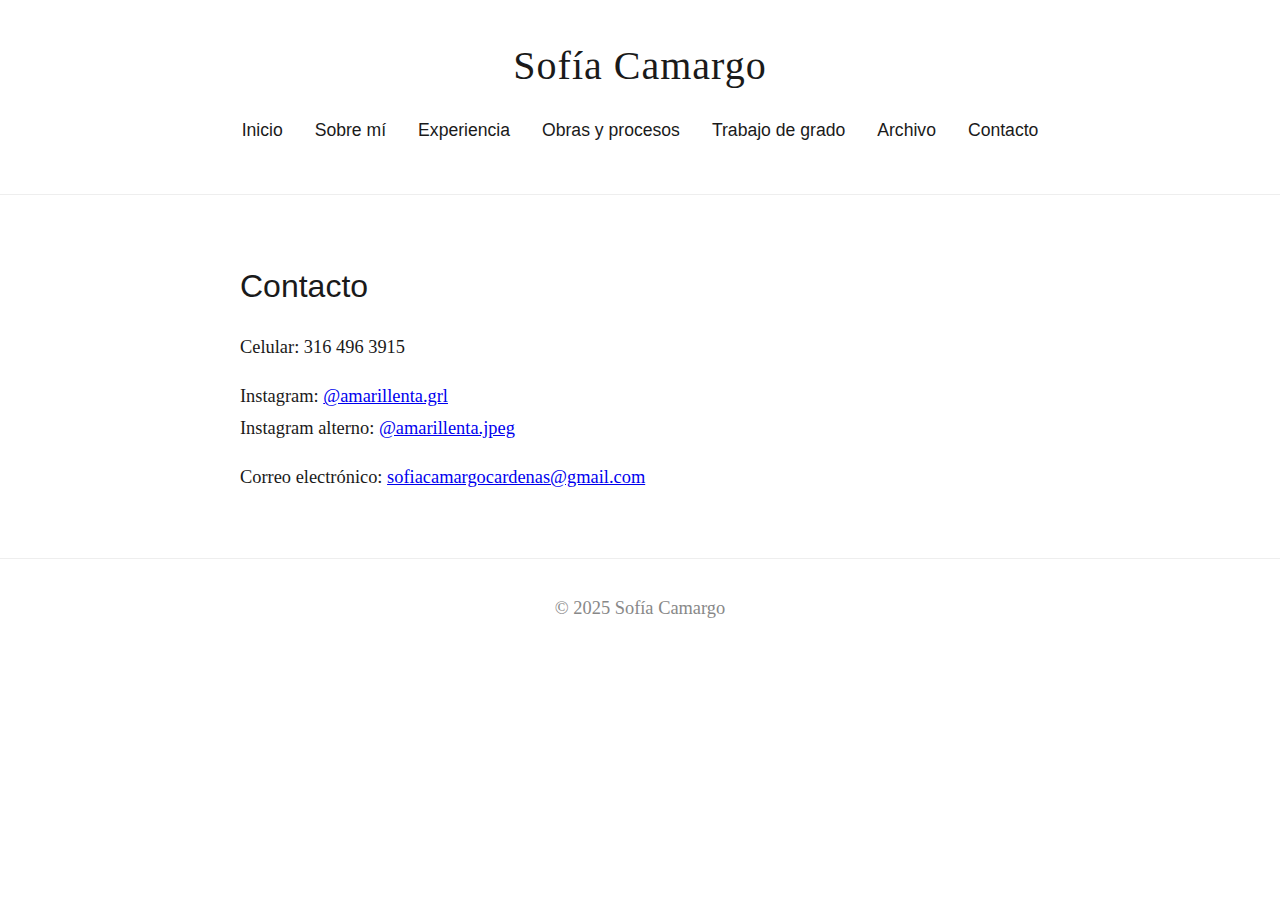
<file: contacto.html>
<!DOCTYPE html>
<html lang="es">
<head>
  <meta charset="UTF-8">
  <meta name="viewport" content="width=device-width, initial-scale=1.0">
  <title>Contacto – Sofía Camargo</title>
  <link href="https://fonts.googleapis.com/css2?family=DM+Sans&display=swap" rel="stylesheet">
  <link rel="stylesheet" href="style.css">
</head>
<body>
  <header>
    <h1>Sofía Camargo</h1>
    <nav>
      <ul>
        <li><a href="index.html">Inicio</a></li>
        <li><a href="sobre.html">Sobre mí</a></li>
        <li><a href="experiencia.html">Experiencia</a></li>
        <li><a href="obras.html">Obras y procesos</a></li>
        <li><a href="grado.html">Trabajo de grado</a></li>
        <li><a href="archivo.html">Archivo</a></li>
        <li><a href="contacto.html">Contacto</a></li>
      </ul>
    </nav>
  </header>

  <main>
    <section>
      <h2>Contacto</h2>
      <p><strong>Celular:</strong> 316 496 3915</p>
      <p><strong>Instagram:</strong> <a href="https://instagram.com/amarillenta.grl" target="_blank">@amarillenta.grl</a><br>
      <strong>Instagram alterno:</strong> <a href="https://instagram.com/amarillenta.jpeg" target="_blank">@amarillenta.jpeg</a></p>
      <p><strong>Correo electrónico:</strong> <a href="mailto:sofiacamargocardenas@gmail.com">sofiacamargocardenas@gmail.com</a></p>
    </section>
  </main>

  <footer>
    <p>&copy; 2025 Sofía Camargo</p>
  </footer>
</body>
</html>
</file>
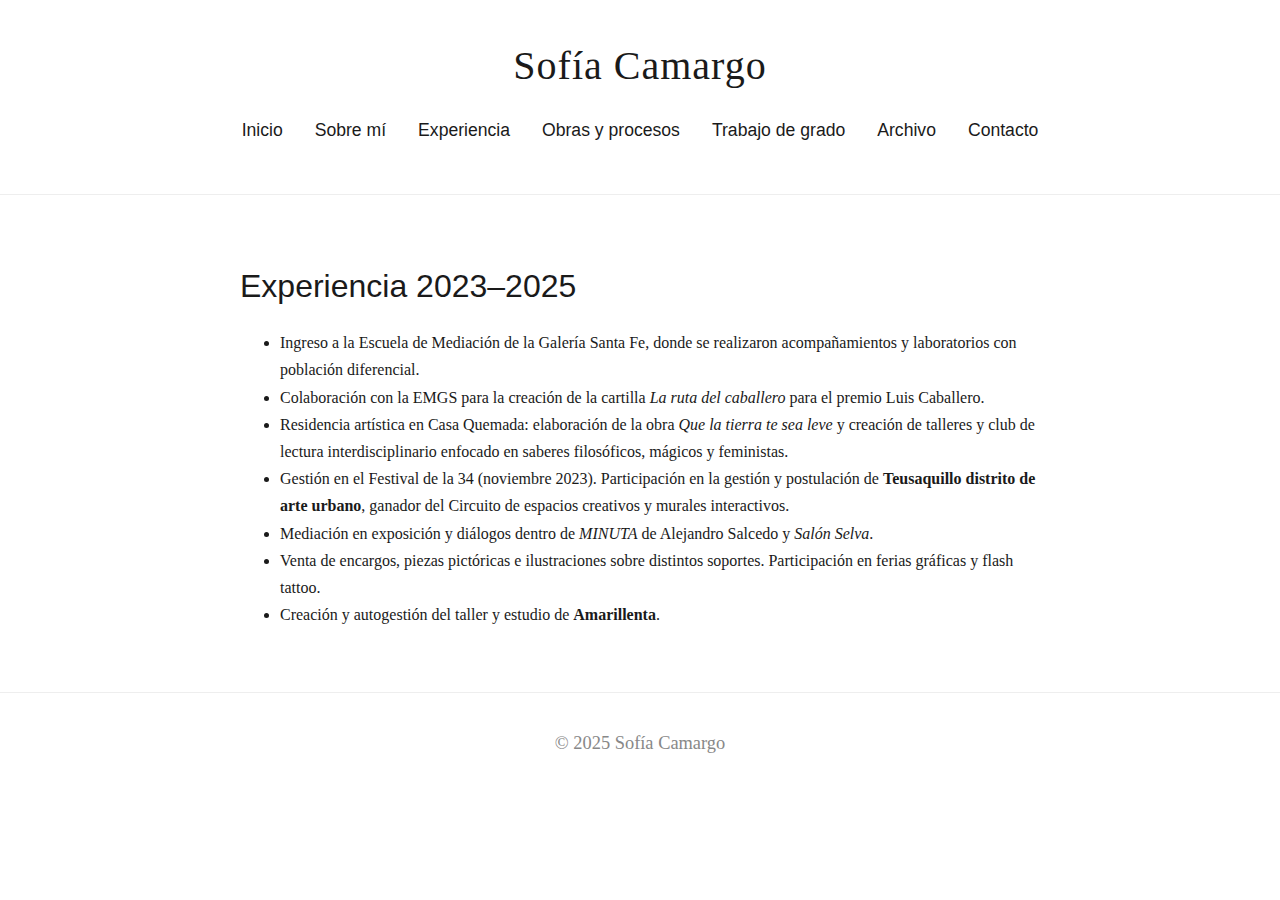
<file: experiencia.html>
<!DOCTYPE html>
<html lang="es">
<head>
  <meta charset="UTF-8">
  <meta name="viewport" content="width=device-width, initial-scale=1.0">
  <title>Experiencia – Sofía Camargo</title>
  <link href="https://fonts.googleapis.com/css2?family=DM+Sans&display=swap" rel="stylesheet">
  <link rel="stylesheet" href="style.css">
</head>
<body>
  <header>
    <h1>Sofía Camargo</h1>
    <nav>
      <ul>
        <li><a href="index.html">Inicio</a></li>
        <li><a href="sobre.html">Sobre mí</a></li>
        <li><a href="experiencia.html">Experiencia</a></li>
        <li><a href="obras.html">Obras y procesos</a></li>
        <li><a href="grado.html">Trabajo de grado</a></li>
        <li><a href="archivo.html">Archivo</a></li>
        <li><a href="contacto.html">Contacto</a></li>
      </ul>
    </nav>
  </header>

  <main>
    <section>
      <h2>Experiencia 2023–2025</h2>
      <ul>
        <li>Ingreso a la Escuela de Mediación de la Galería Santa Fe, donde se realizaron acompañamientos y laboratorios con población diferencial.</li>
        <li>Colaboración con la EMGS para la creación de la cartilla <em>La ruta del caballero</em> para el premio Luis Caballero.</li>
        <li>Residencia artística en Casa Quemada: elaboración de la obra <em>Que la tierra te sea leve</em> y creación de talleres y club de lectura interdisciplinario enfocado en saberes filosóficos, mágicos y feministas.</li>
        <li>Gestión en el Festival de la 34 (noviembre 2023). Participación en la gestión y postulación de <strong>Teusaquillo distrito de arte urbano</strong>, ganador del Circuito de espacios creativos y murales interactivos.</li>
        <li>Mediación en exposición y diálogos dentro de <em>MINUTA</em> de Alejandro Salcedo y <em>Salón Selva</em>.</li>
        <li>Venta de encargos, piezas pictóricas e ilustraciones sobre distintos soportes. Participación en ferias gráficas y flash tattoo.</li>
        <li>Creación y autogestión del taller y estudio de <strong>Amarillenta</strong>.</li>
      </ul>
    </section>
  </main>

  <footer>
    <p>&copy; 2025 Sofía Camargo</p>
  </footer>
</body>
</html>
</file>
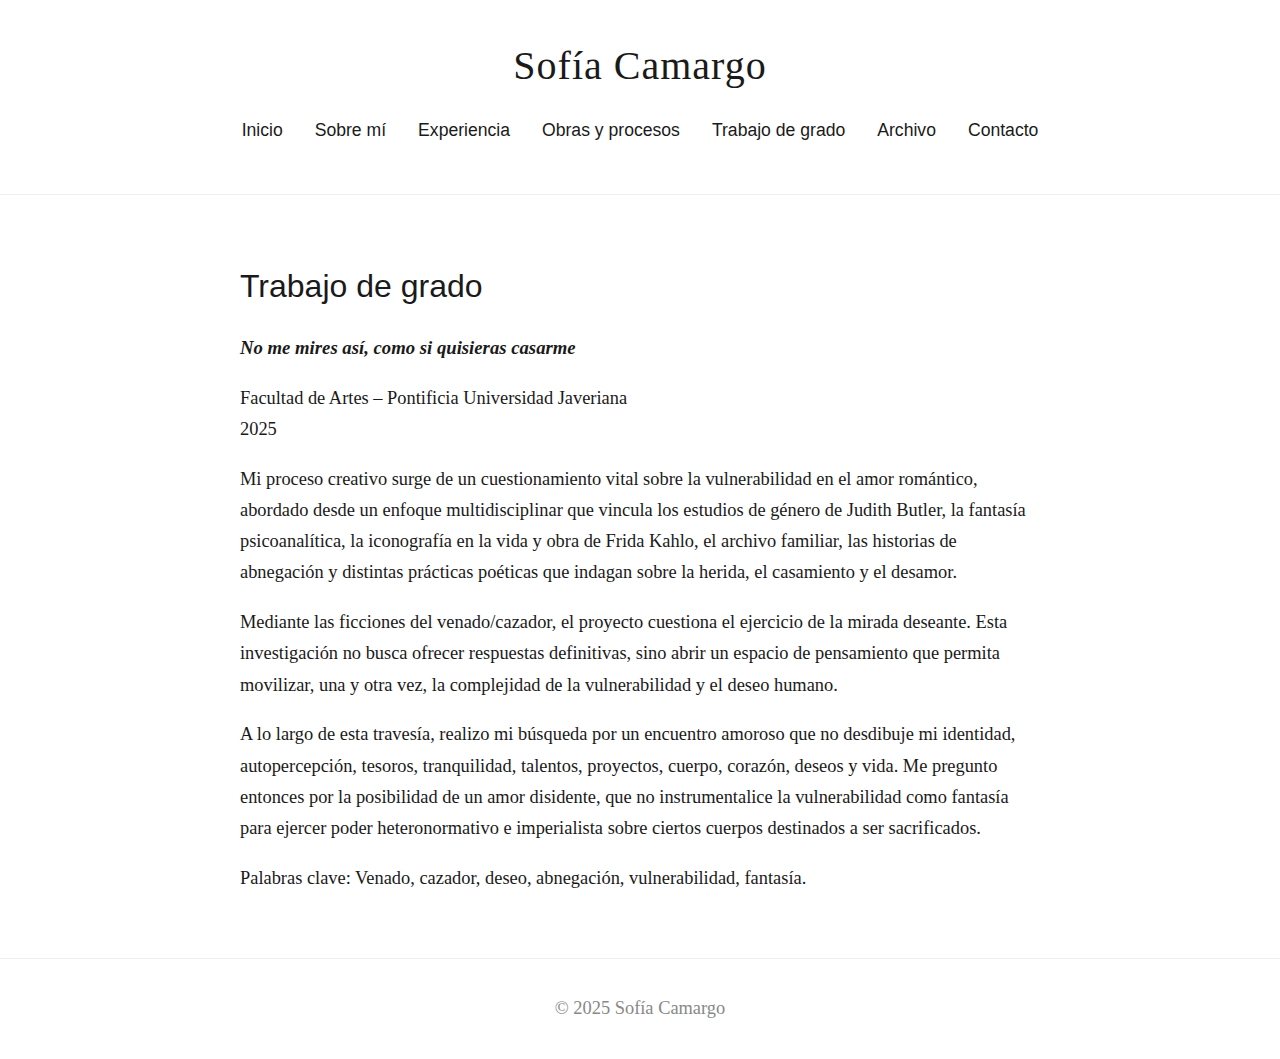
<file: grado.html>
<!DOCTYPE html>
<html lang="es">
<head>
  <meta charset="UTF-8">
  <meta name="viewport" content="width=device-width, initial-scale=1.0">
  <title>Trabajo de grado – Sofía Camargo</title>
  <link href="https://fonts.googleapis.com/css2?family=DM+Sans&display=swap" rel="stylesheet">
  <link rel="stylesheet" href="style.css">
</head>
<body>
  <header>
    <h1>Sofía Camargo</h1>
    <nav>
      <ul>
        <li><a href="index.html">Inicio</a></li>
        <li><a href="sobre.html">Sobre mí</a></li>
        <li><a href="experiencia.html">Experiencia</a></li>
        <li><a href="obras.html">Obras y procesos</a></li>
        <li><a href="grado.html">Trabajo de grado</a></li>
        <li><a href="archivo.html">Archivo</a></li>
        <li><a href="contacto.html">Contacto</a></li>
      </ul>
    </nav>
  </header>

  <main>
    <section>
      <h2>Trabajo de grado</h2>
      <h3><em>No me mires así, como si quisieras casarme</em></h3>
      <p><strong>Facultad de Artes – Pontificia Universidad Javeriana</strong><br>2025</p>

      <p>Mi proceso creativo surge de un cuestionamiento vital sobre la vulnerabilidad en el amor romántico, abordado desde un enfoque multidisciplinar que vincula los estudios de género de Judith Butler, la fantasía psicoanalítica, la iconografía en la vida y obra de Frida Kahlo, el archivo familiar, las historias de abnegación y distintas prácticas poéticas que indagan sobre la herida, el casamiento y el desamor.</p>

      <p>Mediante las ficciones del venado/cazador, el proyecto cuestiona el ejercicio de la mirada deseante. Esta investigación no busca ofrecer respuestas definitivas, sino abrir un espacio de pensamiento que permita movilizar, una y otra vez, la complejidad de la vulnerabilidad y el deseo humano.</p>

      <p>A lo largo de esta travesía, realizo mi búsqueda por un encuentro amoroso que no desdibuje mi identidad, autopercepción, tesoros, tranquilidad, talentos, proyectos, cuerpo, corazón, deseos y vida. Me pregunto entonces por la posibilidad de un amor disidente, que no instrumentalice la vulnerabilidad como fantasía para ejercer poder heteronormativo e imperialista sobre ciertos cuerpos destinados a ser sacrificados.</p>

      <p><strong>Palabras clave:</strong> Venado, cazador, deseo, abnegación, vulnerabilidad, fantasía.</p>
    </section>
  </main>

  <footer>
    <p>&copy; 2025 Sofía Camargo</p>
  </footer>
</body>
</html>
</file>
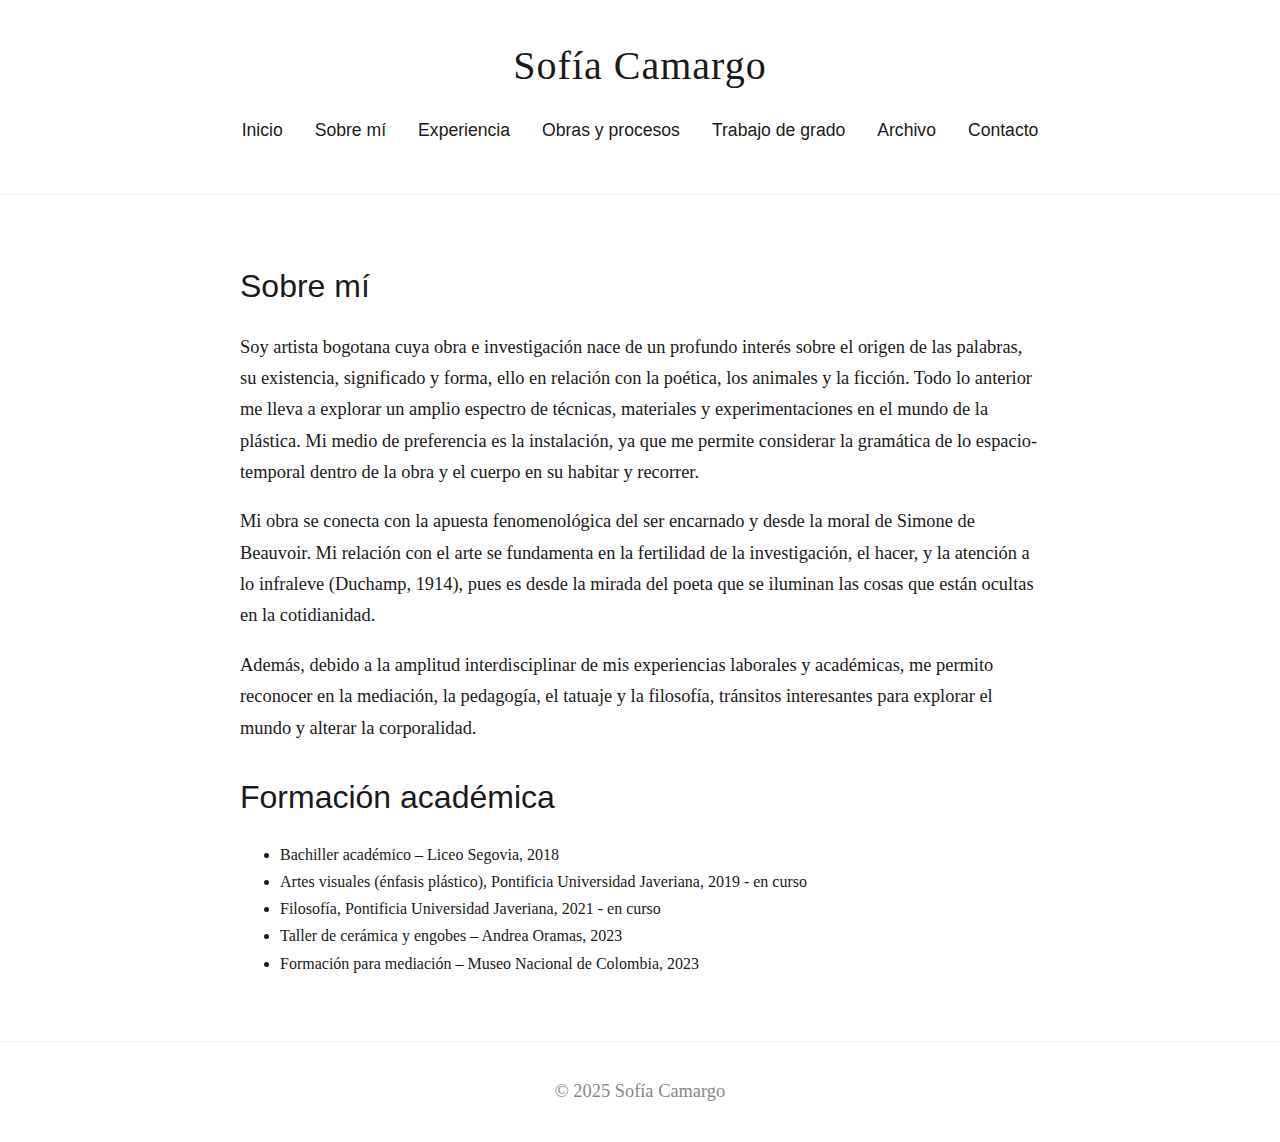
<file: sobre.html>
<!DOCTYPE html>
<html lang="es">
<head>
  <meta charset="UTF-8">
  <meta name="viewport" content="width=device-width, initial-scale=1.0">
  <title>Sobre mí – Sofía Camargo</title>
  <link href="https://fonts.googleapis.com/css2?family=DM+Sans&display=swap" rel="stylesheet">
  <link rel="stylesheet" href="style.css">
</head>
<body>
  <header>
    <h1>Sofía Camargo</h1>
    <nav>
      <ul>
        <li><a href="index.html">Inicio</a></li>
        <li><a href="sobre.html">Sobre mí</a></li>
        <li><a href="experiencia.html">Experiencia</a></li>
        <li><a href="obras.html">Obras y procesos</a></li>
        <li><a href="grado.html">Trabajo de grado</a></li>
        <li><a href="archivo.html">Archivo</a></li>
        <li><a href="contacto.html">Contacto</a></li>
      </ul>
    </nav>
  </header>

  <main>
    <section>
      <h2>Sobre mí</h2>
      <p>Soy artista bogotana cuya obra e investigación nace de un profundo interés sobre el origen de las palabras, su existencia, significado y forma, ello en relación con la poética, los animales y la ficción. Todo lo anterior me lleva a explorar un amplio espectro de técnicas, materiales y experimentaciones en el mundo de la plástica. Mi medio de preferencia es la instalación, ya que me permite considerar la gramática de lo espacio-temporal dentro de la obra y el cuerpo en su habitar y recorrer.</p>
      <p>Mi obra se conecta con la apuesta fenomenológica del ser encarnado y desde la moral de Simone de Beauvoir. Mi relación con el arte se fundamenta en la fertilidad de la investigación, el hacer, y la atención a lo infraleve (Duchamp, 1914), pues es desde la mirada del poeta que se iluminan las cosas que están ocultas en la cotidianidad.</p>
      <p>Además, debido a la amplitud interdisciplinar de mis experiencias laborales y académicas, me permito reconocer en la mediación, la pedagogía, el tatuaje y la filosofía, tránsitos interesantes para explorar el mundo y alterar la corporalidad.</p>
    </section>

    <section>
      <h2>Formación académica</h2>
      <ul>
        <li>Bachiller académico – Liceo Segovia, 2018</li>
        <li>Artes visuales (énfasis plástico), Pontificia Universidad Javeriana, 2019 - en curso</li>
        <li>Filosofía, Pontificia Universidad Javeriana, 2021 - en curso</li>
        <li>Taller de cerámica y engobes – Andrea Oramas, 2023</li>
        <li>Formación para mediación – Museo Nacional de Colombia, 2023</li>
      </ul>
    </section>
  </main>

  <footer>
    <p>&copy; 2025 Sofía Camargo</p>
  </footer>
</body>
</html>
</file>
<file: style.css>
/* Tipografías */
body {
  font-family: 'Cardo', serif;
  background-color: #ffffff; /* fondo blanco puro */
  color: #1a1a1a;            /* texto negro elegante */
  margin: 0;
  padding: 0;
  line-height: 1.7;
}

/* Encabezado y navegación */
header {
  background-color: #ffffff; /* también blanco */
  padding: 2rem;
  text-align: center;
  border-bottom: 1px solid #eee;
}

header h1 {
  font-family: 'Cardo', serif;
  font-size: 2.5rem;
  font-weight: 400;
  letter-spacing: 1px;
  margin: 0;
}

nav ul {
  list-style: none;
  padding: 0;
  display: flex;
  justify-content: center;
  gap: 2rem;
  margin-top: 1rem;
  flex-wrap: wrap;
}

nav a {
  text-decoration: none;
  color: #1a1a1a;
  font-weight: 400;
  font-size: 1.1rem;
  font-family: 'Montserrat', sans-serif;
  transition: color 0.3s ease;
}

nav a:hover {
  color: #bfa300; /* dorado suave al pasar */
}

/* Contenido principal */
main {
  max-width: 800px;
  margin: 4rem auto;
  padding: 0 2rem;
}

h2 {
  font-family: 'Montserrat', sans-serif;
  font-size: 2rem;
  font-weight: 300;
  margin-bottom: 1rem;
}

p {
  font-size: 1.15rem;
  font-weight: 300;
}

/* Footer */
footer {
  text-align: center;
  background-color: #ffffff;
  padding: 1rem;
  margin-top: 4rem;
  font-size: 0.9rem;
  color: #888;
  border-top: 1px solid #eee;
}

/* Responsive */
@media screen and (max-width: 600px) {
  nav ul {
    flex-direction: column;
    gap: 1rem;
  }

  main {
    padding: 1rem;
  }
}
</file>
